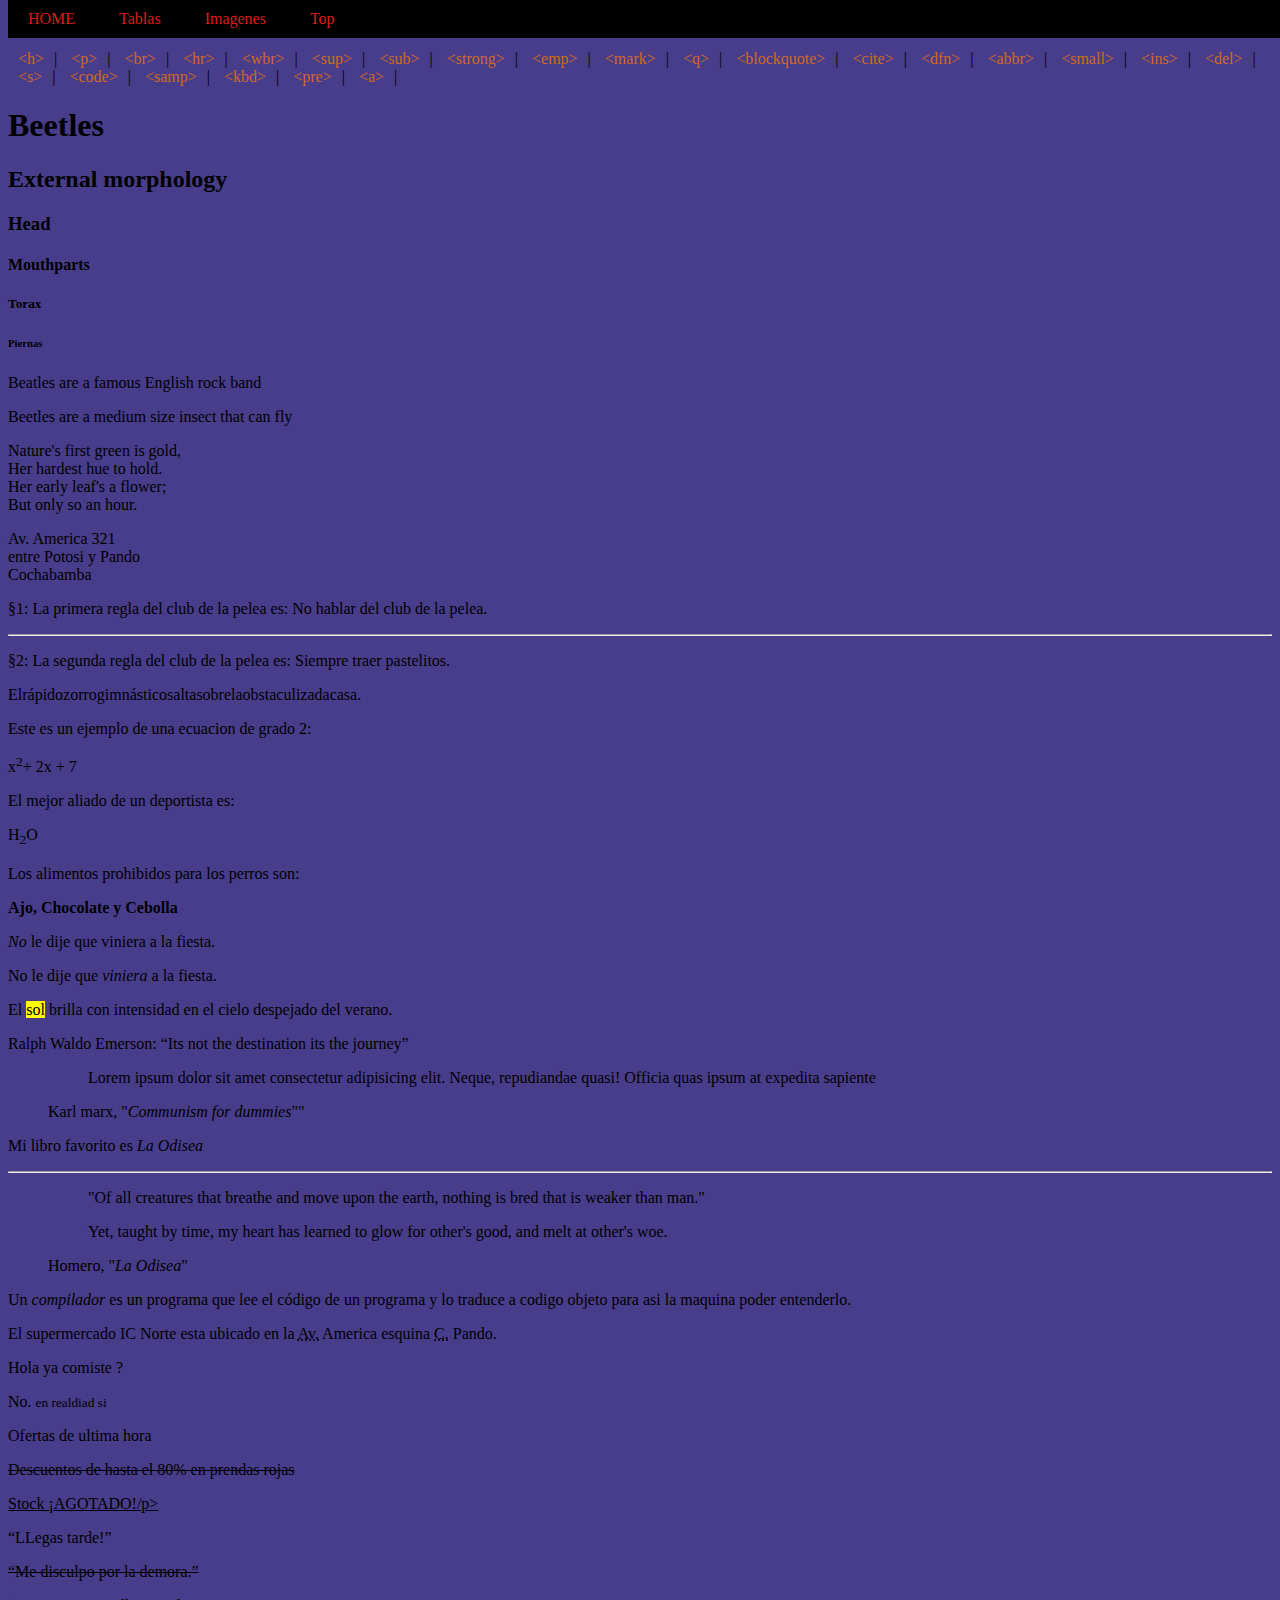
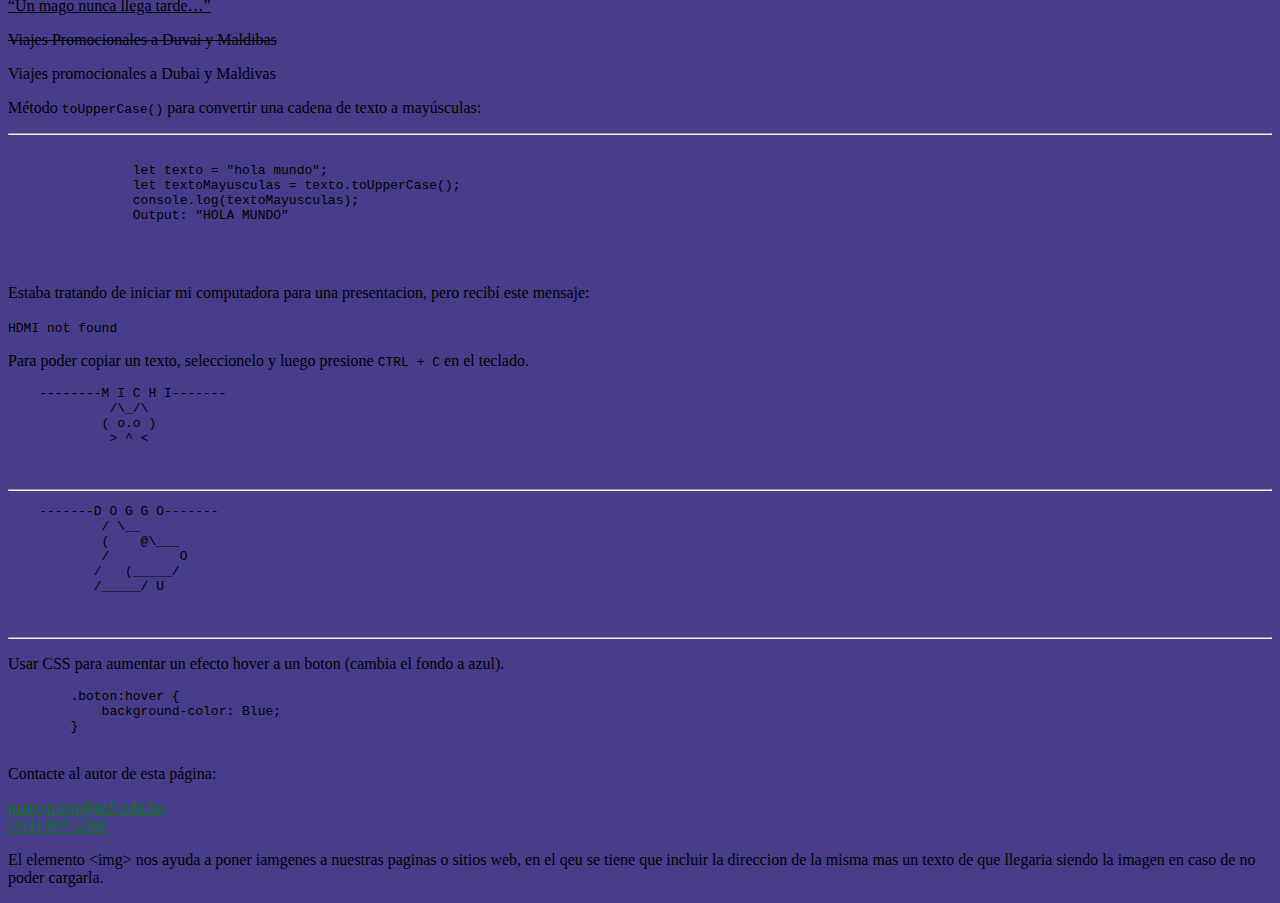
<file: index.html>
<!DOCTYPE html>
<html lang="es">
<head>
    <meta charset="UTF-8">
    <meta http-equiv="X-UA-Compatible" content="IE=edge">
    <meta name="viewport" content="width=device-width, initial-scale=1.0">
    <title>Document</title>
    <link rel="stylesheet" href="estilos1.css">
</head>
<body>

    <header id="top">
        <nav class="navhome">
        <ul>
            <li>                   
                 <a href="index.html" target="_self">HOME</a>
            </li>
            <li>
                <a href="paginas/table.html" target="_self">Tablas</a>
            </li>
            <li>
                <a href="paginas/images.html" target="_self">Imagenes</a>
            </li>
            <li>
                <a href="#top" target="_self">Top</a>
            </li>
        </ul>
        </nav>
    </header>
    <div class="navegar">
        <p>Haga click al elemento para ver un ejemplo</p>
        <a href="#encabezados">&lt;h&gt;</a>|
        <a href="#parrafos">&lt;p&gt;</a>|
        <a href="#salto-de-linea">&lt;br&gt;</a>|
        <a href="#cambio-de-tema">&lt;hr&gt;</a>|
        <a href="#wbo">&lt;wbr&gt;</a>|
        <a href="#superindice">&lt;sup&gt;</a>|
        <a href="#subindice">&lt;sub&gt;</a>|
        <a href="#texto-muy-importante">&lt;strong&gt;</a>|
        <a href="#enfasis">&lt;emp&gt;</a>|
        <a href="#resaltado">&lt;mark&gt;</a>|
        <a href="#cita-en-linea">&lt;q&gt;</a>|
        <a href="#bloque">&lt;blockquote&gt;</a>|
        <a href="#titulo-de-trabajo">&lt;cite&gt;</a>|
        <a href="#definiciones">&lt;dfn&gt;</a>|
        <a href="#abreviaturas">&lt;abbr&gt;</a>|
        <a href="#textosmall">&lt;small&gt;</a>|
        <a href="#texto-agregado">&lt;ins&gt;</a>|
        <a href="#texto-eliminado">&lt;del&gt;</a>|
        <a href="#tachar-texto">&lt;s&gt;</a>|
        <a href="#codigo">&lt;code&gt;</a>|
        <a href="#salida-computadora">&lt;samp&gt;</a>|
        <a href="#entrada-usuario">&lt;kbd&gt;</a>|
        <a href="#conservar-formato">&lt;pre&gt;</a>|
        <a href="#contacto">&lt;a&gt;</a>|
        
    </div>
    
    <!-- ENCABEZADOS -->
    <div id="encabezados">
        <h1>Beetles</h1>
    <h2>External morphology</h2>
        <h3>Head</h3>
            <h4>Mouthparts</h4>
                <h5>Torax</h5>
                    <h6>Piernas</h6>
    </div>
    
    <!-- PARRAFOS  -->
    <div id="parrafos">
        <p>Beatles are a famous English rock band </p>
        <p>Beetles are a medium size insect that can fly</p>    
    </div>
    
    <!-- SALTO DE LINEA -->
    <div id="salto-de-linea">
        <p>
            Nature's first green is gold,<br>
            Her hardest hue to hold.<br>
            Her early leaf's a flower;<br>
            But only so an hour.<br>
            
        </p>
        <p>
            Av. America 321<br>
            entre Potosi y Pando<br>
            Cochabamba
        </p>
    </div>
    
    <!-- CAMBIO DE TEMA -->
    <div id="cambio-de-tema">
        <p>§1: La primera regla del club de la pelea es: No hablar del club de la pelea.</p>
        <hr>
        <p>§2: La segunda regla del club de la pelea es: Siempre traer pastelitos.</p>
    </div>
    
    <!-- WORD BREAK OPPORTUNITY -->
    <div id="wbo">
        <p> 
            Elrápido<wbr>zorrogimnástico<wbr>saltasobrela<wbr>obstaculizadacasa.
        </p>    
    </div>
    
    <!-- SUPERINDICE -->
    <div id="superindice">
        <p>Este es un ejemplo de una ecuacion de grado 2: </p>
        <p>x<sup>2</sup>+ 2x + 7</p>
    </div>
    
    <!-- SUBINDICE -->
    <div id="subindice">
        <p>
            <p>El mejor aliado de un deportista es: </p>
            <p>H<sub>2</sub>O</p>
        </p>
    </div>
    
    <!-- TEXTO MUY IMPORTANTE -->
    <div id="texto-muy-importante">
        <p>
            <p>Los alimentos prohibidos para los perros son:</p><strong>Ajo, Chocolate y Cebolla</strong>
        </p>
    </div>
    
    
    <!-- ENFASIS -->
    <div id="enfasis">
        <p>
           <em>No</em> le dije que viniera a la fiesta.
        </p>
        <p>
            No le dije que <em>viniera</em> a la fiesta.
        </p>
    </div>        
    
    <!-- RESALTADO -->
    <div id="resaltado">
        <p>
            <p>El <mark>sol</mark> brilla con intensidad en el cielo despejado del verano.</p>
        </p>
    </div>
    
    <!-- CITA EN LINEA -->
    <div id="cita-en-linea">
        <p> Ralph Waldo Emerson: <q cite="https://www.nashsquared.com/ceo-blog/the-journey-not-the-destination#:~:text=%E2%80%9CIt's%20not%20the%20destination%2C%20it's,Waldo%20Emerson%20the%20American%20philosopher.">Its not the destination its the journey</q> </p>
    </div>
    
    <!-- CITA EN BLOQUE -->
    <div id="bloque">
         <figure>
        <blockquote cite="https://www.dummies.com/">
            <p>Lorem ipsum dolor sit amet consectetur adipisicing elit. Neque, repudiandae 
                quasi! Officia quas ipsum at expedita sapiente </p> 
        </blockquote>
    <figcaption> Karl marx, "<cite>Communism for dummies</cite>"" </figcaption>
    </figure>
    </div>
    
    
    <!-- TÍTULO DE UN TRABAJO -->
    <div id="titulo-de-trabajo">
        <p>Mi libro favorito es <cite>La Odisea</cite></p>
        <hr>
        <figure>
            <blockquote>
                <p>
                    "Of all creatures that breathe and move upon the earth, 
                     nothing is bred that is weaker than man."           
                </p>
                <p>
                    Yet, taught by time, my heart has learned to glow for 
                    other's good, and melt at other's woe.                     
                </p>
            </blockquote>
        <figcaption>Homero, "<cite>La Odisea</cite>"</figcaption>
        </figure>
    </div>
    
    <!-- DEFINICIÓN DE TÉRMINOS -->
    
    <div id="definiciones">
        <p>
            Un <dfn>compilador</dfn> es un programa que lee el código de un programa 
            y lo traduce a codigo objeto para asi la maquina poder entenderlo.
        </p>
    </div>
    
    <!-- ABREVIATURAS -->
    <div id="abreviaturas">
        <p>
            El supermercado IC Norte esta ubicado en la <abbr title="Avenida">Av.</abbr> 
            America esquina <abbr title="Calle">C.</abbr> Pando.
        </p>
    </div>
    
    <!-- TEXTO PEQUEÑO -->
    <div id="textosmall">
        <p>Hola ya comiste ?</p>
        <p>No. <small>en realdiad si</small></p>
    </div>
    
    <!-- TEXTO AÑADIDO (El señor de los anillos)-->
    <div id="texto-agregado">
        <p>Ofertas de ultima hora</p>
        <del><p>Descuentos de hasta el 80% en prendas rojas</p></del>
        <ins><p>Stock ¡AGOTADO!/p></ins>
    </div>
    
    <!-- TEXTO ELIMINADO -->
    <div id="texto-eliminado">
        <p>“LLegas tarde!”</p>
        <del><p>“Me disculpo por la demora.”</p></del>
        <ins cite="../howtobeawizard.html" datetime="2018-05"><p>“Un mago nunca llega tarde…”</p></ins>
    </div>
    
    <!-- TACHAR TEXTO -->
     <div id="tachar-texto">
        <p><s>Viajes Promocionales a Duvai y Maldibas</s></p>
        <p>Viajes promocionales a Dubai y Maldivas</p>
    </div> 
    
    <!-- CODIGO -->
    <div id="codigo">
        <p>Método <code>toUpperCase()</code> para convertir una cadena de texto a mayúsculas:</p>
    </div>
    <hr>
    <div id="codigo">
        <pre>
            <code class="language-JS">
                let texto = "hola mundo";
                let textoMayusculas = texto.toUpperCase();
                console.log(textoMayusculas); 
                Output: "HOLA MUNDO"
                
            </code>
        </pre>
    </div>
    
    <!-- SALIDA DE COMPUTADORA -->
    <div id="salida-computadora">
        <p>Estaba tratando de iniciar mi computadora para una presentacion, pero recibí este mensaje:</p>
        <p>
            <samp>
                HDMI not found <br>
            </samp>
        </p>
    </div>
    
    <!-- ENTRADA DE USUARIO -->
    <div id="entrada-usuario">
        <p>
            Para poder copiar un texto, seleccionelo y luego presione
            <kbd>CTRL + C</kbd>
            en el teclado.
        </p>
    </div>
    
    <!-- CONSERVAR FORMATO -->
    <div id="conservar-formato">
        <pre>
    --------M I C H I-------        
             /\_/\  
            ( o.o ) 
             > ^ <

        </pre> <hr>
        <pre>
    -------D O G G O-------        
            / \__
            (    @\___
            /         O
           /   (_____/
           /_____/ U
           
        </pre>      
    </div>
    <hr>
    <div id="conservar-formato">
        <p>Usar CSS para aumentar un efecto hover a un boton (cambia el fondo a azul).</p>
        <pre>
        .boton:hover {
            background-color: Blue; 
        }
        </pre>
    </div>
    
    <!-- INFORMACION DE CONTACTO -->
    <div id="contacto">
        <p>Contacte al autor de esta página:</p>
        <address>
            <a href="juan.rivera@ucb.edu.bo">juan.rivera@ucb.edu.bo</a><br>
            <a href="tel:+13118972260">(311) 897-2260</a>
        </address>
    </div>
    
    <!-- CARACTERES ESPECIALES -->
    <div class="caracteres-especiales">
        <p>
            El elemento &lt;img&gt; nos ayuda a poner iamgenes a nuestras paginas o sitios
            web, en el qeu se tiene que incluir la direccion de la misma mas un texto de que
            llegaria siendo la imagen en caso de no poder cargarla.
        </p>
    </div>

</body>
</html>
</file>
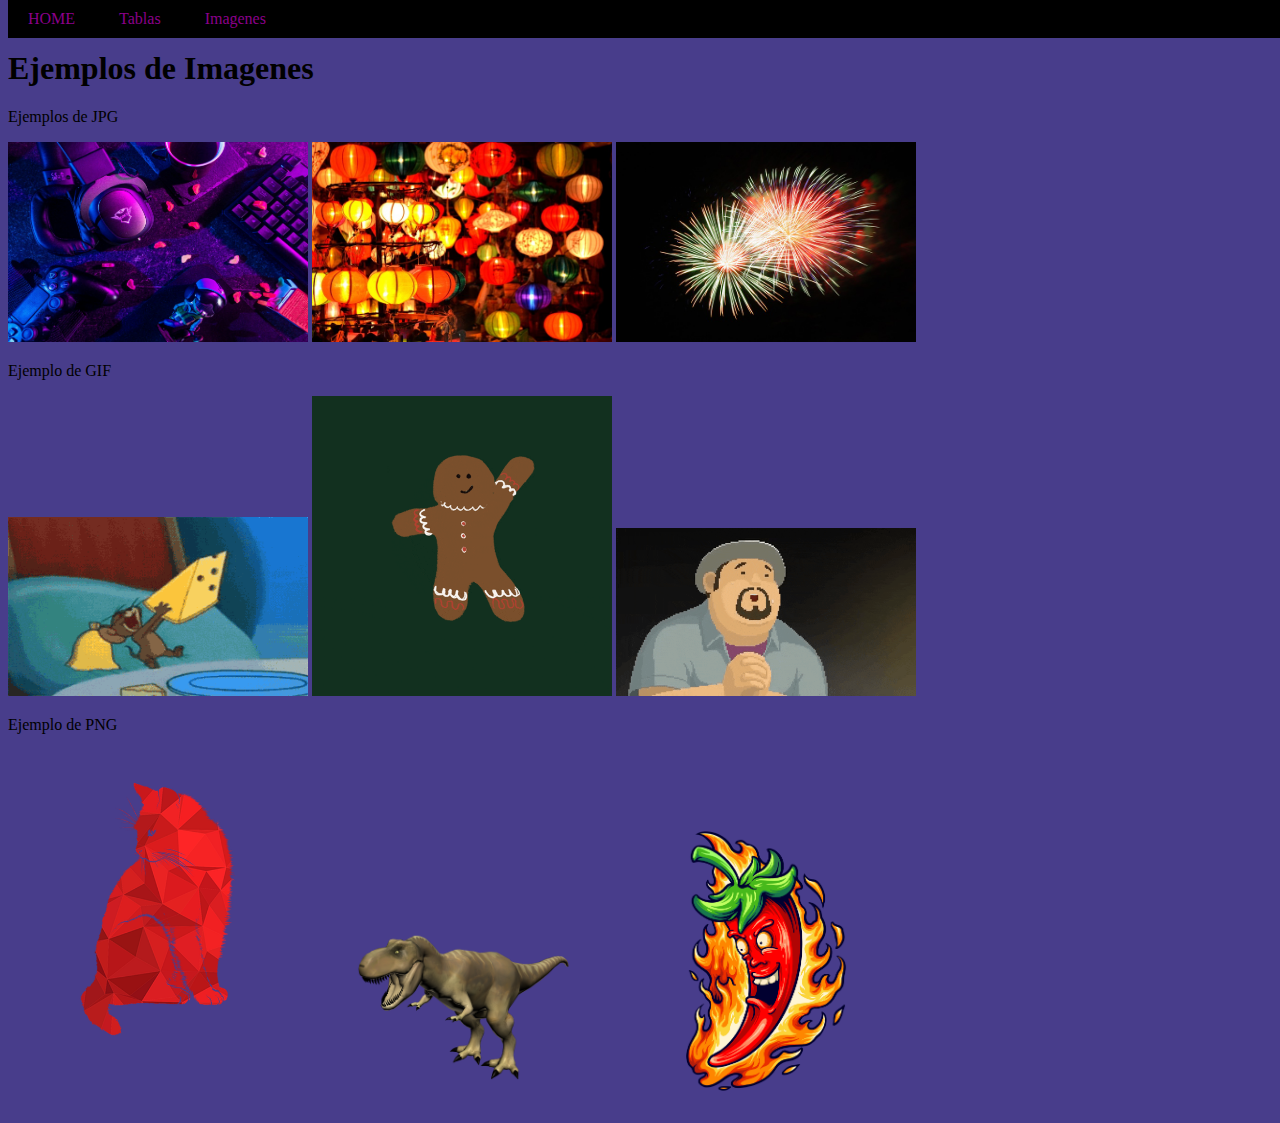
<file: paginas/images.html>
<!DOCTYPE html>
<html lang="en">
<head>
    <meta charset="UTF-8">
    <meta http-equiv="X-UA-Compatible" content="IE=edge">
    <meta name="viewport" content="width=device-width, initial-scale=1.0">
   <link rel="stylesheet" href="../estilos1.css">
    <title>Document</title>
</head>
<body>
    <header id="top">
        <nav class="navimages">
        <ul>
            <li>                   
                 <a href="../index.html" target="_self">HOME</a>
            </li>
            <li>
                <a href="table.html" target="_self">Tablas</a>
            </li>
            <li>
                <a href="images.html" target="_self">Imagenes</a>
            </li>
        </ul>
        </nav>
    </header>
    
<h1 class="ejmImg">Ejemplos de Imagenes</h1>
<div class="jpg">
    <p>Ejemplos de JPG</p>
    <img src="../Photos/esports.jpg" alt="esports">
    <img src="../Photos/food.jpg" alt="food">
    <img src="../Photos/fireworks.jpg" alt="fireworks">
</div>
<div class="gif">
    <p>Ejemplo de GIF</p>
    <img src="../Photos/cheese.gif" alt="cheese">
    <img src="../Photos/cookie.gif" alt="cookie">
    <img src="../Photos/guy.gif" alt="guy">
</div>
<div class="png">
    <p>Ejemplo de PNG</p>
    <img src="../Photos/cat.png" alt="cat">
    <img src="../Photos/dino.png" alt="dino">
    <img src="../Photos/chili.png" alt="chili">
</div>

</body>
</html>
</file>
<file: estilos1.css>
/* .encabezados h1, .encabezados h2, .encabezados h3, .encabezados h4 { margin: .1rem 0;}
.encabezados h1 {font-size: 2rem;}
.encabezados h2 {font-size: 1.5rem;padding-left: 20px;}
.encabezados h3 {font-size: 1.2rem;padding-left: 40px;}
.encabezados h4 {font-size: 1rem;font-style: italic;padding-left: 60px;}

.parrafos p{ border: 1px solid #999;}

/* .cambio-de-tema hr {border: none;border-top: 3px double #333;color: #333;overflow: visible;text-align: center;height: 5px;} */
/* .cambio-de-tema  hr:after {background: #fff;content: '§';padding: 0 4px;position: relative;top: -13px;} */

/* .texto-agregado del, .texto-agregado ins {display: block;text-decoration: none; position: relative;}
.texto-agregado del {background-color: #fbb;}
.texto-agregado ins {background-color: #d4fcbc;}
.texto-agregado del::before, .texto-agregado ins::before {position: absolute;left: .5rem;font-family: monospace;}
.texto-agregado del::before {content: '−';}
.texto-agregado ins::before {content: '+';}
.texto-agregado p {margin: 0 1.8rem 0;font-family: Georgia, serif;font-size: 1rem;} */
/*
.contacto a[href^="mailto"]::before {content: "📧 ";}
.contacto a[href^="tel"]::before {content: "📞 ";} */


.Table-3 thead{
    background-color:black;
    color: greenyellow;
}

.jpg img{
    width: 300px;
    height: 200px; 

}
.png img{
    width: 300px;
    height: auto; 

}
.gif img{
    width: 300px;
    height: auto; 

}
body{
    background-color:darkslateblue;
}


.navhome {
    position: fixed; 
    top: 0; 
    width: 100%; 
    background-color:black; 
    z-index: 1000; 
}

.navhome ul {
    list-style-type: none; 
    margin: 0;
    padding: 0;
}

.navhome ul li {
    display: inline; 
}
.navhome ul li a {
    display: inline-block; 
    padding: 10px 20px; 
    color: rgb(221, 27, 27);
    text-decoration: none;
}
.navegar a{
    list-style-type: none;
    padding: 10px ;
    color:chocolate;
    text-decoration:none;
}

.navtable {
    width: 100%;
    top: 0; 
    position: fixed;
    background-color: black; 
}

.navtable ul {
    list-style-type: none; /* Quita los estilos de lista */
    margin:0;
    padding: 0;
    
}

.navtable ul li {
    display: inline;
}

.navtable ul li a {
    display: inline-block; 
    padding: 10px 20px; 
    color: greenyellow;
    text-decoration: none; 
    
}
caption{
    color: greenyellow;
    font-weight: bold;
    font-size:200%;
}
table {
    border-collapse: collapse; /* Combina los bordes de las celdas */
    width: 500px; /* Opcional: ajusta el ancho de la tabla según sea necesario */
}

th, td {
    background-color: black;
    color: greenyellow;
    border: 1px solid wheat; /* Define un borde de 1 píxel sólido para las celdas */
    padding: 8px; /* Espaciado interno para las celdas */
    text-align: center; /* Centra el texto dentro de las celdas */
}


.navimages {
    width: 100%;
    top: 0; 
    position: fixed;
    background-color: black; 
}

.navimages ul {
    list-style-type: none; /* Quita los estilos de lista */
    margin:0;
    padding: 0;
    
}

.navimages ul li {
    display: inline;
}

.navimages ul li a {
    display: inline-block; 
    padding: 10px 20px; 
    color:darkmagenta;
    text-decoration: none; 
    
}
.ejmImg {
    margin-top: 50px; /* Ajusta el margen superior para evitar la superposición con la barra de navegación */
    z-index: 999; /* Asegura que el encabezado h1 esté por encima de la barra de navegación */
}
.Table-3{
    margin-top: 50px;
}

.navhome ul li a:hover
{
color: chocolate;
background-color:midnightblue;
}
.navtable ul li a:hover
{
    color:hotpink;
    background-color:darkolivegreen;
}
.navimages ul li a:hover {
    color: yellow;
    background-color: grey; 
}
#contacto a{
    color: green;
}
</file>
